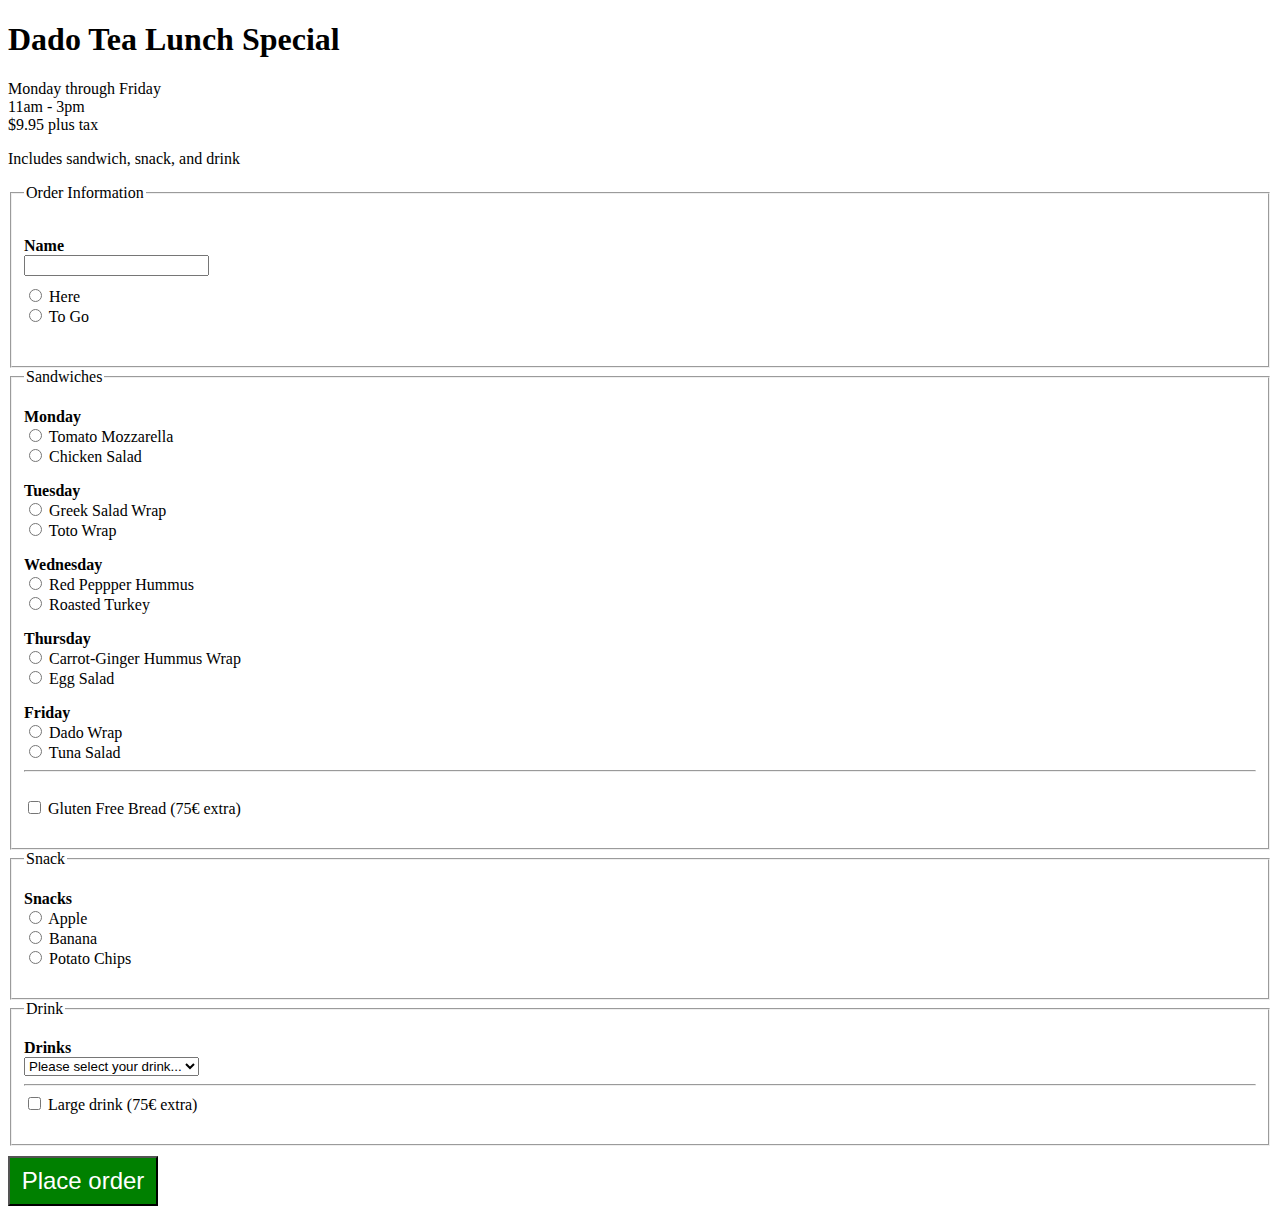
<file: domasna4 HTML formi/domasna4/index.html>
<!DOCTYPE html>
<html lang="en">
  <head>
    <meta charset="UTF-8" />
    <meta name="viewport" content="width=device-width, initial-scale=1.0" />
    <title>Мени</title>
    <link rel="stylesheet" href="./index.css" type="text/css" />
  </head>
  <body>
    <h1>Dado Tea Lunch Special</h1>
    <p>
      Monday through Friday <br />
      11am - 3pm<br />
      $9.95 plus tax
    </p>
    <p>Includes sandwich, snack, and drink</p>
    <form>
      <fieldset>
        <legend>Order Information</legend>
        <div style="margin-top: 30px">
          <label for="name"><strong>Name</strong></label>
          <br />
          <input type="text" name="name" id="name" />
        </div>
        <div style="margin-top: 10px; margin-bottom: 30px">
          <input type="radio" name="choose" value="here" id="here" />
          <label for="here">Here</label><br />
          <input type="radio" name="choose" value="to_go" id="to_go" />
          <label for="to_go">To Go</label>
        </div>
      </fieldset>
      <fieldset>
        <legend>Sandwiches</legend>
        <p class="heading">Monday</p>
        <input type="radio" name="mon" value="tomato" id="tomato" />
        <label for="tomato">Tomato Mozzarella</label><br />
        <input type="radio" name="mon" value="chicken" id="chicken" />
        <label for="chicken">Chicken Salad</label>
        <br />
        <p class="heading">Tuesday</p>
        <input type="radio" name="tu" value="wrap" id="wrap" />
        <label for="wrap">Greek Salad Wrap</label><br />
        <input type="radio" name="tu" value="toto" id="toto" />
        <label for="toto">Toto Wrap</label>
        <br />
        <p class="heading">Wednesday</p>
        <input type="radio" name="wed" value="hummus" id="hummus" />
        <label for="hummus">Red Peppper Hummus</label><br />
        <input type="radio" name="wed" value="turkey" id="turkey" />
        <label for="turkey">Roasted Turkey</label>
        <br />
        <p class="heading">Thursday</p>
        <input type="radio" name="th" value="carrot" id="carrot" />
        <label for="carrot">Carrot-Ginger Hummus Wrap</label><br />
        <input type="radio" name="th" value="egg" id="egg" />
        <label for="egg">Egg Salad</label>
        <br />
        <p class="heading">Friday</p>
        <input type="radio" name="fri" value="dado" id="dado" />
        <label for="dado">Dado Wrap</label><br />
        <input type="radio" name="fri" value="tuna" id="tuna" />
        <label for="tuna">Tuna Salad</label>
        <hr />
        <br />
        <div class="padd">
          <input type="checkbox" name="gluten" id="gluten" />
          <label for="gluten"
            >Gluten Free Bread (<span class="euros">75</span> extra)</label
          >
        </div>
      </fieldset>
      <fieldset>
        <legend>Snack</legend>
        <div class="padd">
          <p class="heading">Snacks</p>
          <input type="radio" name="snack" value="apple" id="apple" />
          <label for="apple">Apple</label><br />
          <input type="radio" name="snack" value="banana" id="banana" />
          <label for="banana">Banana</label><br />
          <input type="radio" name="snack" value="chips" id="chips" />
          <label for="chips">Potato Chips</label>
        </div>
      </fieldset>
      <fieldset>
        <legend>Drink</legend>
        <p class="heading">Drinks</p>

        <select name="drink" id="drink">
          <option disabled selected>Please select your drink...</option>
          <option value="coffee">Coffee</option>
          <option value="iced_coffee">Iced Coffee</option>
          <option value="peppermint">Organic Peppermint</option>
          <option value="hot_sencha">Hot Sencha Green Tea</option>
          <option value="iced_sencha">Iced Sencha Green Tea</option>
          <option value="hot_keemun">Hot Keemun Black Tea</option>
          <option value="iced_keemun">Iced Keemun Black Tea</option>
        </select>
        <hr />
        <div class="padd">
          <input type="checkbox" name="l_drink" id="l_drink" />
          <label for="l_drink"
            >Large drink (<span class="euros">75</span> extra)</label
          >
        </div>
      </fieldset>
      <button>Place order</button>
    </form>
  </body>
</html>
</file>
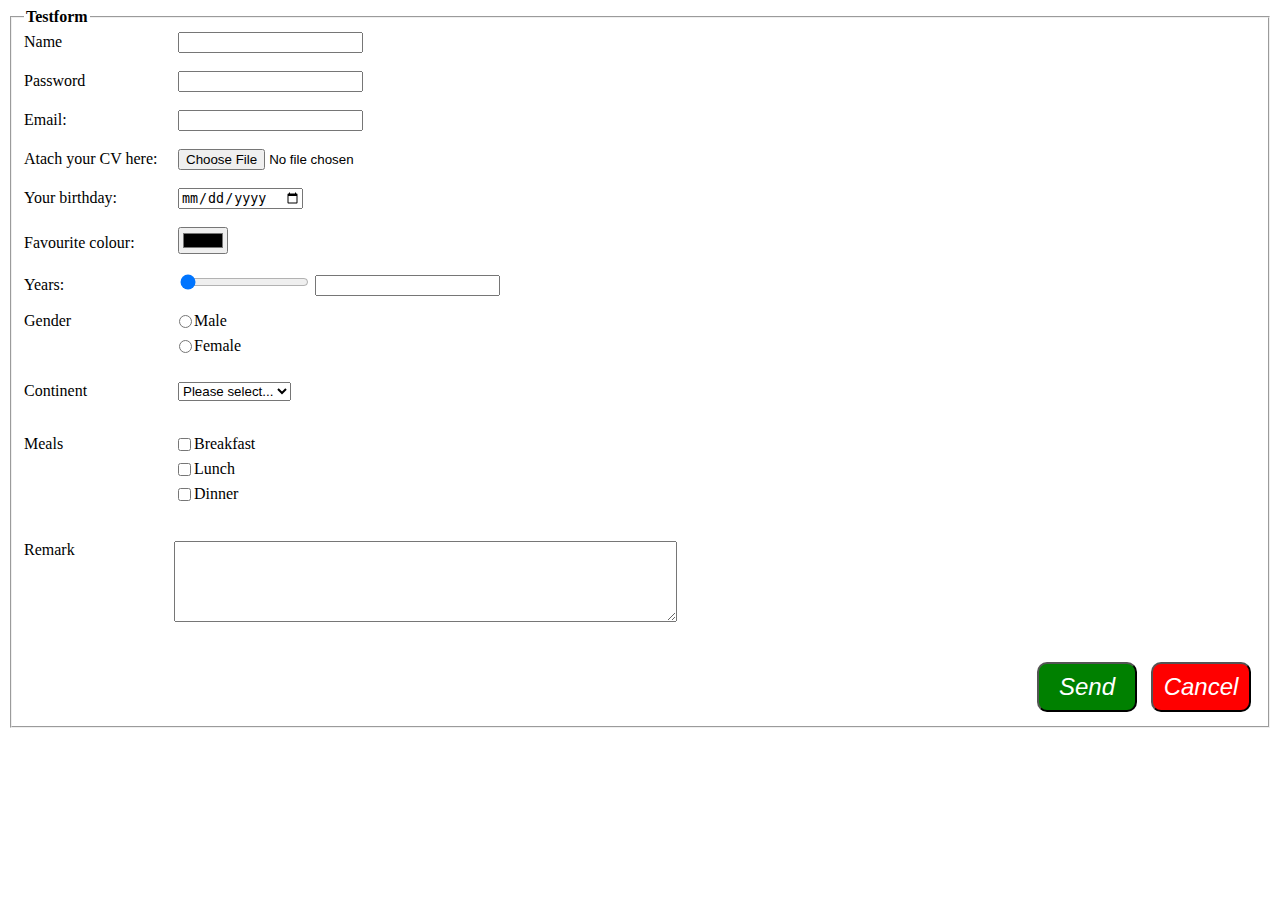
<file: domasna4 HTML formi/zadaca_od_cas/vezba_cas.html>
<!DOCTYPE html>
<html lang="en">
  <head>
    <meta charset="UTF-8" />
    <meta name="viewport" content="width=device-width, initial-scale=1.0" />
    <title>Document</title>
    <style>
      label {
        display: inline-block;
        width: 150px;
      }
    </style>
    <link rel="stylesheet" href="./vezba_cas.css" type="text/css" />
  </head>
  <body>
    <form action="" method="POST">
      <fieldset class="parrent">
        <legend><strong>Testform</strong></legend>
        <div class="parrent">
          <label for="name">Name</label>
          <input type="text" name="name" id="name" required />
          <br /><br />
          <label for="pass">Password</label>
          <input type="password" name="pass" id="pass" required />
          <br /><br />
          <label for="email">Email:</label>
          <input type="email" name="email" id="email" required />
          <br /><br />
          <label for="file">Atach your CV here:</label>
          <input type="file" name="file" id="file" />
          <br /><br />
          <label for="b_day">Your birthday:</label>
          <input type="date" name="b_day" id="b_day" />
          <br /><br />
          <label for="color">Favourite colour:</label>
          <input type="color" name="color" id="color" />
          <br /><br />
          <script type="text/javascript">
            function updateTextInput(val) {
              document.getElementById("textInput").value = val;
            }
          </script>
          <label for="years">Years:</label>
          <input
            id="years"
            type="range"
            value="2"
            min="2"
            max="100"
            onInput="updateTextInput(this.value)"
            onchange="updateTextInput(this.value)"
          />
          <input type="text" id="textInput" />
          <div class="radio_parrent">
            <p>Gender</p>
            <input type="radio" name="gender" value="male" id="male" />
            <label for="male" class="label1">Male</label>
            <input type="radio" name="gender" value="female" id="female" />
            <label for="female" class="label2">Female</label>
          </div>
          <br /><br />
          <label for="continent">Continent</label>
          <select name="continent" id="continent">
            <option disabled selected>Please select...</option>
            <option value="europa">Europa</option>
            <option value="africa">Africa</option>
            <option value="n_america">North America</option>
            <option value="s_america">South America</option>
            <option value="australia">Australia</option>
            <option value="asia">Asia</option>
            <option value="antarctica">Antarctica</option>
          </select>
          <br /><br />
          <div class="checkbox_parrent">
            <p>Meals</p>
            <input
              type="checkbox"
              name="meal"
              value="breakfast"
              id="breakfast"
            />
            <label for="breakfast" class="lab1">Breakfast</label>
            <br />
            <input type="checkbox" name="meal" value="lunch" id="lunch" />
            <label for="lunch" class="lab2">Lunch</label>
            <br />
            <input type="checkbox" name="meal" value="dinner" id="dinner" />
            <label for="dinner" class="lab3">Dinner</label>
          </div>
          <br /><br />
          <div class="tparrent">
            <label for="remark" class="rlabel">Remark</label>
            <textarea name="remark" id="remark" cols="60" rows="5"></textarea>
          </div>
          <div></div>
          <div class="buttons">
            <button
              style="
                background-color: green;
                color: white;
                font-family: Arial, Helvetica, sans-serif;
              "
            >
              Send
            </button>
            <button
              type="reset"
              style="
                background-color: red;
                color: white;
                font-family: Arial, Helvetica, sans-serif;
              "
            >
              Cancel
            </button>
          </div>
        </div>
      </fieldset>
    </form>
  </body>
</html>
</file>
<file: domasna4 HTML formi/domasna4/index.css>
.heading {
  margin-bottom: 0px;
  font-weight: bold;
}
.padd {
  padding-bottom: 20px;
}
.euros:after {
  content: "€";
}
button {
  margin-top: 10px;
  color: white;
  background-color: green;
  width: 150px;
  height: 50px;
  font-size: 24px;
}
button:hover {
  background-color: chartreuse;
  transition: all 1s ease-in-out;
}
</file>
<file: domasna4 HTML formi/zadaca_od_cas/vezba_cas.css>
.parrent {
  position: relative;
  height: 700px;
}
.buttons {
  position: absolute;
  margin: auto;
  right: 0px;
  bottom: 15px;
}
.tparrent {
  position: relative;
}
.rlabel {
  position: absolute;
  top: 0px;
  left: 0px;
  margin-right: 150px;
}
#remark {
  position: absolute;
  left: 150px;
}
button {
  margin: 5px;
  width: 100px;
  height: 50px;
  border-radius: 10px;
  font-size: 24px;
  font-style: oblique;
}

.radio_parrent {
  position: relative;
  width: 200px;
}
#male {
  position: absolute;
  top: 0px;
  left: 150px;
}
#female {
  position: absolute;
  top: 25px;
  left: 150px;
}
.label1 {
  position: absolute;
  top: 0px;
  left: 170px;
}
.label2 {
  position: absolute;
  top: 25px;
  left: 170px;
}
.checkbox_parrent {
  position: relative;
  width: 200px;
}
#lunch {
  position: absolute;
  top: 0px;
  left: 150px;
}
#breakfast {
  position: absolute;
  top: 25px;
  left: 150px;
}
#dinner {
  position: absolute;
  top: 50px;
  left: 150px;
}
.lab1 {
  position: absolute;
  top: 0px;
  left: 170px;
}
.lab2 {
  position: absolute;
  top: 25px;
  left: 170px;
}
.lab3 {
  position: absolute;
  top: 50px;
  left: 170px;
}
</file>
